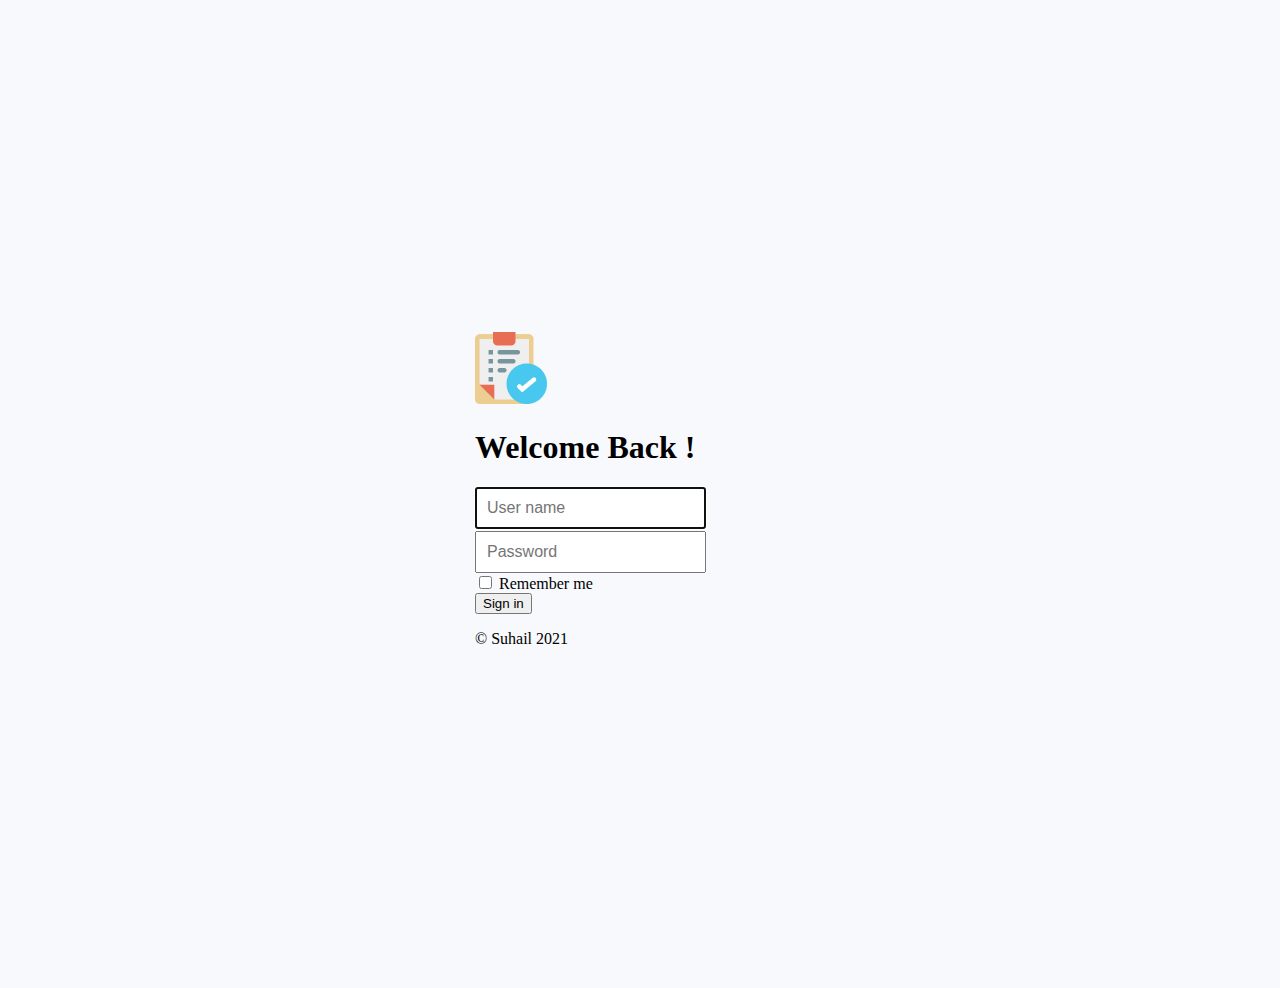
<file: index.html>
<!doctype html>
<html lang="en">

<head>
    <meta charset="utf-8">
    <meta name="viewport" content="width=device-width, initial-scale=1">
    <link href="https://cdn.jsdelivr.net/npm/bootstrap@5.0.0-beta2/dist/css/bootstrap.min.css" rel="stylesheet"
        integrity="sha384-BmbxuPwQa2lc/FVzBcNJ7UAyJxM6wuqIj61tLrc4wSX0szH/Ev+nYRRuWlolflfl" crossorigin="anonymous">
    <link rel="stylesheet" href="./styles/styles.css">
    <link rel="shortcut icon" type="image/jpg" href="./assets/logo.png" />

    <title>ToDo</title>
</head>

<body class="text-center">
    <main class="form-signin">
        <form class="form" action="./dashboard.html" onsubmit="return Validate(Login)">
            <img class="mb-4" src="./assets/logo.png" alt="" width="72" height="72">
            <h1 class="h3 mb-3 fw-normal">Welcome Back !</h1>
            <input onkeypress="restError()" id="inputUser" class="form-control has-validation" placeholder="User name"
                required autofocus>
            <input onkeypress="restError()" type="password" id="inputPassword" class="form-control has-validation"
                placeholder="Password" required>
            <div class="checkbox my-2 text-start">
                <label>
                    <input id="checkBox" type="checkbox" value="remember-me"> Remember me
                </label>

            </div>
            <p class="my-2 text-danger fs-6 " hidden="true" id="showMessage">Invalid user name or password</p>
            <button class="w-100 btn btn-lg btn-primary" type="submit">Sign in</button>
            <p class="mt-5 mb-3 text-muted">&copy; Suhail 2021</p>
        </form>
    </main>
    <script src="https://ajax.googleapis.com/ajax/libs/jquery/3.5.1/jquery.min.js" />
    <script src="https://cdn.jsdelivr.net/npm/bootstrap@5.0.0-beta2/dist/js/bootstrap.bundle.min.js"
        integrity="sha384-b5kHyXgcpbZJO/tY9Ul7kGkf1S0CWuKcCD38l8YkeH8z8QjE0GmW1gYU5S9FOnJ0"
        crossorigin="anonymous"></script>
    <script src="./scripts/login.js"></script>
</body>

</html>
</file>
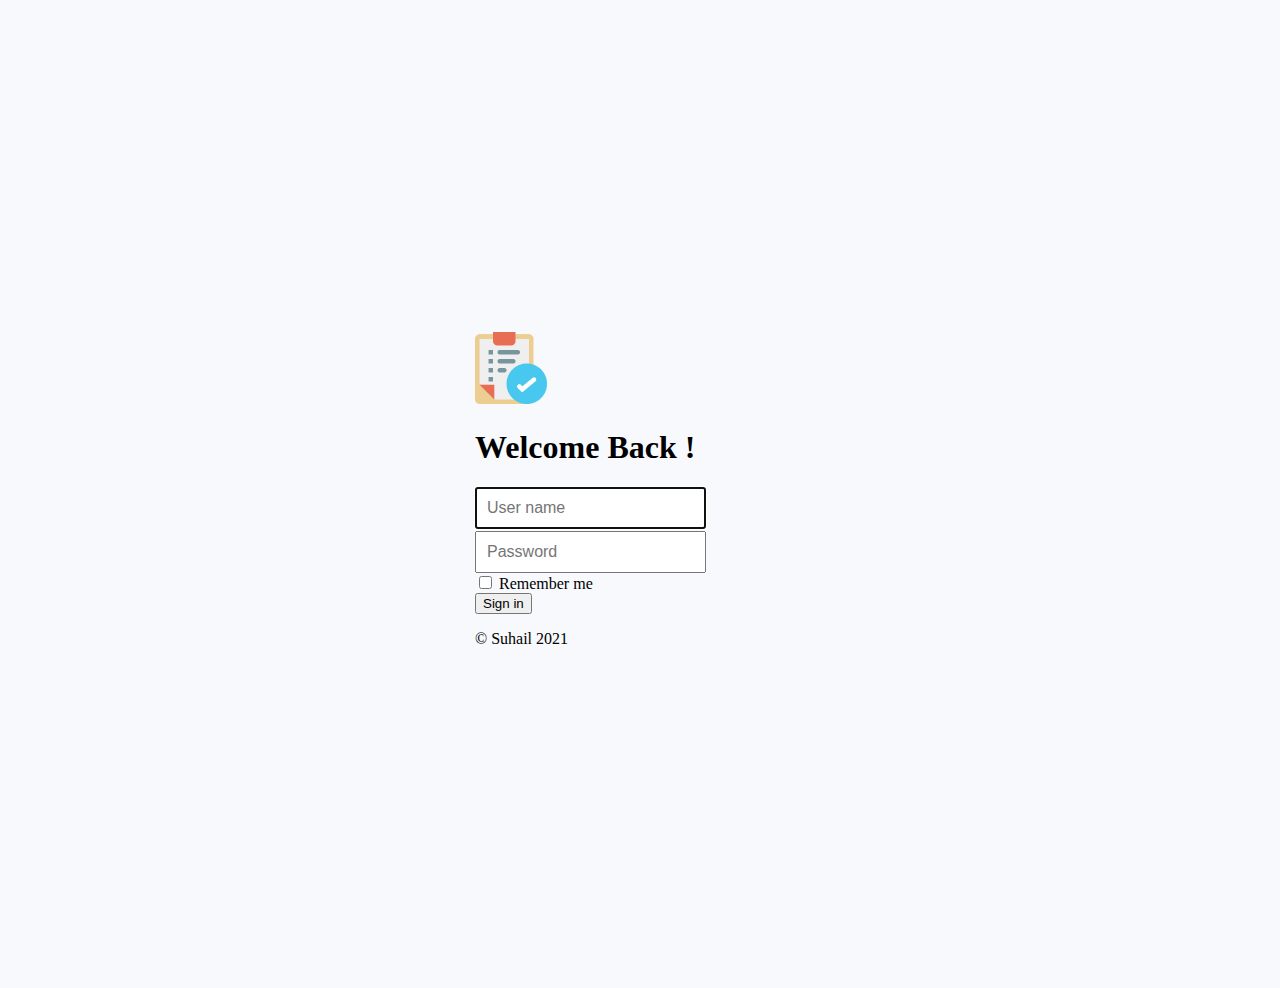
<file: dashboard.html>
<!doctype html>
<html lang="en">

<head>
    <meta charset="utf-8">
    <meta name="viewport" content="width=device-width, initial-scale=1">
    <link href="https://cdn.jsdelivr.net/npm/bootstrap@5.0.0-beta2/dist/css/bootstrap.min.css" rel="stylesheet"
        integrity="sha384-BmbxuPwQa2lc/FVzBcNJ7UAyJxM6wuqIj61tLrc4wSX0szH/Ev+nYRRuWlolflfl" crossorigin="anonymous">
    <link rel="stylesheet" href="./styles/dash.css">
    <link rel="shortcut icon" type="image/jpg" href="./assets/logo.png" />
    <title>ToDo</title>
</head>

<body>
    <nav class="navbar navbar-expand-lg navbar-light bg-color">
        <div class="container-fluid">
            <a class="navbar-brand" href="#">
                <img width="30" height="30" class="d-inline-block align-top" src="./assets/logo.png" alt="">
                To Do
            </a>

            <div class="" id="navbarSupportedContent">
                <ul class="navbar-nav me-auto mb-2 mb-lg-0">
                    <li class="nav-item">
                        <button type="button" onclick="logOut()" class="btn btn-sm btn-outline-danger">Logout</button>
                    </li>
                </ul>

            </div>
        </div>
    </nav>
    <div id="Loading" class="show" hidden="true">
        <div class="spinner-border text-primary" role="status">
        </div>
    </div>
    <div class="container" id="home">
        <div class="row mt-3">
            <div class="col-12 col-sm-6 col-xxl-3 col-lg-3 d-flex">
                <div class="card flex-fill">
                    <div class="card-body py-4">
                        <div class="mycard">
                            <div class="mycardbody">
                                <h4 class="mb-2 " style="color:#48c8ef">Total Tasks</h4>
                                <p class="mb-2" id="totalValue">000</p>
                            </div>
                            <div class="d-inline-block ml-3">
                                <div class="stat">
                                    <img src="./assets/list.png" height="40" alt="" srcset="">
                                </div>
                            </div>
                        </div>
                    </div>
                </div>
            </div>
            <div class="col-12 col-sm-6 col-xxl-3 col-lg-3 d-flex">
                <div class="card flex-fill">
                    <div class="card-body py-4">
                        <div class="mycard">
                            <div class="mycardbody">
                                <h4 class="mb-2 " style="color:#6fbb2e">Completed</h4>
                                <p class="mb-2" id="completedValue">000</p>
                            </div>
                            <div class="d-inline-block ml-3">
                                <div class="stat">
                                    <img src="./assets/done.png" height="40" alt="" srcset="">
                                </div>
                            </div>
                        </div>
                    </div>
                </div>
            </div>
            <div class="col-12 col-sm-6 col-xxl-3 col-lg-3 d-flex">
                <div class="card flex-fill">
                    <div class="card-body py-4">
                        <div class="mycard">
                            <div class="mycardbody">
                                <h4 class="mb-2 " style="color:#e76e54">Pending</h4>
                                <p class="mb-2" id="pendingvalue">000</p>

                            </div>
                            <div class="d-inline-block ml-3">
                                <div class="stat">
                                    <img src="./assets/notification.png" height="40" alt="" srcset="">
                                </div>
                            </div>
                        </div>
                    </div>
                </div>
            </div>

            <div class="col-12 col-sm-6 col-xxl-3 col-lg-3 d-flex">
                <div class="card flex-fill">
                    <div class="card-body py-4">
                        <div class="mycard">
                            <div class="mycardbody">
                                <h4 class="mb-2 " style="color:#48c8ef">Now</h4>
                                <p class="mb-2" id="todaysvalue">000</p>

                            </div>
                            <div class="d-inline-block ml-3">
                                <div class="stat">
                                    <img src="./assets/list.png" height="40" alt="" srcset="">
                                </div>
                            </div>
                        </div>
                    </div>
                </div>
            </div>
        </div>

        <div class="row mt-3">
            <div class="col-12">
                <ul class="nav nav-pills mb-3" id="pills-tab" role="tablist">
                    <li class="nav-item" role="presentation">
                        <button class="nav-link active" id="pills-home-tab" data-bs-toggle="pill"
                            data-bs-target="#pills-home" type="button" role="tab" aria-controls="pills-home"
                            aria-selected="true">All Tasks</button>
                    </li>
                    <li class="nav-item" role="presentation">
                        <button class="nav-link" id="pills-profile-tab" data-bs-toggle="pill"
                            data-bs-target="#pills-profile" type="button" role="tab" aria-controls="pills-profile"
                            aria-selected="false">Pending</button>
                    </li>
                    <li class="nav-item" role="presentation">
                        <button class="nav-link" id="pills-contact-tab" data-bs-toggle="pill"
                            data-bs-target="#pills-contact" type="button" role="tab" aria-controls="pills-contact"
                            aria-selected="false">Completed</button>
                    </li>
                </ul>
            </div>


            <div class="tab-content" id="pills-tabContent">
                <div class="tab-pane fade show active" id="pills-home" role="tabpanel" aria-labelledby="pills-home-tab">
                    <div class="list-group" id="alltasksList">


                    </div>
                </div>
                <div class="tab-pane fade" id="pills-profile" role="tabpanel" aria-labelledby="pills-profile-tab">
                    <div class="list-group" id="PendingTasksList">


                    </div>
                </div>
                <div class="tab-pane fade" id="pills-contact" role="tabpanel" aria-labelledby="pills-contact-tab">
                    <div class="list-group" id="ComepletedTaskList">


                    </div>
                </div>
            </div>
        </div>


    </div>

    <!-- Modal -->
    <div class="modal fade  " id="exampleModalCenter" tabindex="-1" role="dialog"
        aria-labelledby="exampleModalCenterTitle" aria-hidden="true">
        <div class="modal-dialog modal-dialog-centered" role="document">
            <div class="modal-content">
                <div class="modal-body ">
                    <div class="row py-3">
                        <div class="col-12 my-3 d-flex justify-content-center py-1">
                            <img height="50" src="./assets/stop.png" alt="">
                        </div>
                        <div class="col-12 d-flex justify-content-center">
                            <h3>Are you sure ?</h3>
                        </div>
                        <div class="col-12 d-flex justify-content-center text-center py-2">

                            <span>You wont't be able to revert this.</span>
                        </div>
                        <div class="col-12 d-flex my-3 justify-content-center">
                            <button class="btn btn-light btn-sm mx-2" onclick="colseModal()">Cancel</button>
                            <button class="btn btn-success btn-sm" onclick="onConfirm()">Confirm</button>
                        </div>
                    </div>



                </div>

            </div>
        </div>
    </div>

    <div class="modal fade  " id="CompletedModal" tabindex="-1" role="dialog" aria-labelledby="exampleModalCenterTitle"
        aria-hidden="true">
        <div class="modal-dialog modal-dialog-centered" role="document">
            <div class="modal-content">
                <div class="modal-body ">
                    <div class="row py-3">
                        <div class="col-12 my-3 d-flex justify-content-center py-1">
                            <img height="50" src="./assets/done.png" alt="">
                        </div>
                        <div class="col-12 d-flex justify-content-center">
                            <h3>Congrats !!</h3>
                        </div>
                        <div class="col-12 d-flex justify-content-center text-center py-2">

                            <span>5 Tasks have been Successfully Completed</span>
                        </div>
                        <div class="col-12 d-flex my-3 justify-content-center">
                            <button class="btn btn-light btn-sm mx-2"
                                onclick="hideModal('CompletedModal')">Close</button>
                        </div>
                    </div>



                </div>

            </div>
        </div>
    </div>
</body>

<script src="https://cdn.jsdelivr.net/npm/bootstrap@5.0.0-beta2/dist/js/bootstrap.bundle.min.js"
    integrity="sha384-b5kHyXgcpbZJO/tY9Ul7kGkf1S0CWuKcCD38l8YkeH8z8QjE0GmW1gYU5S9FOnJ0"
    crossorigin="anonymous"></script>

<script src="./scripts/home.js"></script>




</html>
</file>
<file: styles/styles.css>
html,
body {
  height: 100%;
}

body {
  display: flex;
  align-items: center;
  padding-top: 40px;
  padding-bottom: 40px;
  background-color: #f7f9fc;
}

.form-signin {
  width: 100%;
  max-width: 330px;
  padding: 15px;
  margin: auto;
}
.form-signin .checkbox {
  font-weight: 400;
}
.form-signin .form-control {
  position: relative;
  box-sizing: border-box;
  height: auto;
  padding: 10px;
  font-size: 16px;
}
#inputUser {
  margin-bottom: 2px;
}
</file>
<file: styles/dash.css>
html,
body {
  height: 100%;
}

body {
  padding-bottom: 40px;
  background-color: #f7f9fc;
}

.bg-color {
  background-color: #fff;
}

.show {
  display: flex;
  height: inherit;
  align-items: center;
  justify-content: center;
  background-color: #f7f9fc;
}

.mycard {
  display: flex;
  align-items: flex-start;
  justify-content: space-between;
  flex: 1;
}
.mycard-body {
  flex: 1;
}

.badge-soft-success {
  color: #fff;
  background-color: rgba(75, 191, 115, 0.175);
  color: #4bbf73;
}
.card {
  margin-bottom: 24px;
  box-shadow: 0 0 0.875rem 0 rgb(41 48 66 / 5%);
  position: relative;
  display: flex;
  flex-direction: column;
  min-width: 0;
  word-wrap: break-word;
  background-color: #fff;
  background-clip: border-box;
  border: 0 solid transparent;
  border-radius: 0.25rem;
}

@media (max-width: 991.98px) {
  .mycard {
    justify-content: space-between;
    flex: 1;
  }
  @media (max-width: 575.98px) {
    .mycard {
      justify-content: space-between;
      flex: 1;
    }
  }
}

.navbar {
  border-bottom: 0;
  box-shadow: 0 0 2rem 0 rgb(41 48 66 / 10%);
}
.show {
  display: flex;
  height: inherit;
  align-items: center;
  justify-content: center;
  background-color: #9f9f9f3d;
}

.mr-2 {
  margin-right: 5px;
}
</file>
